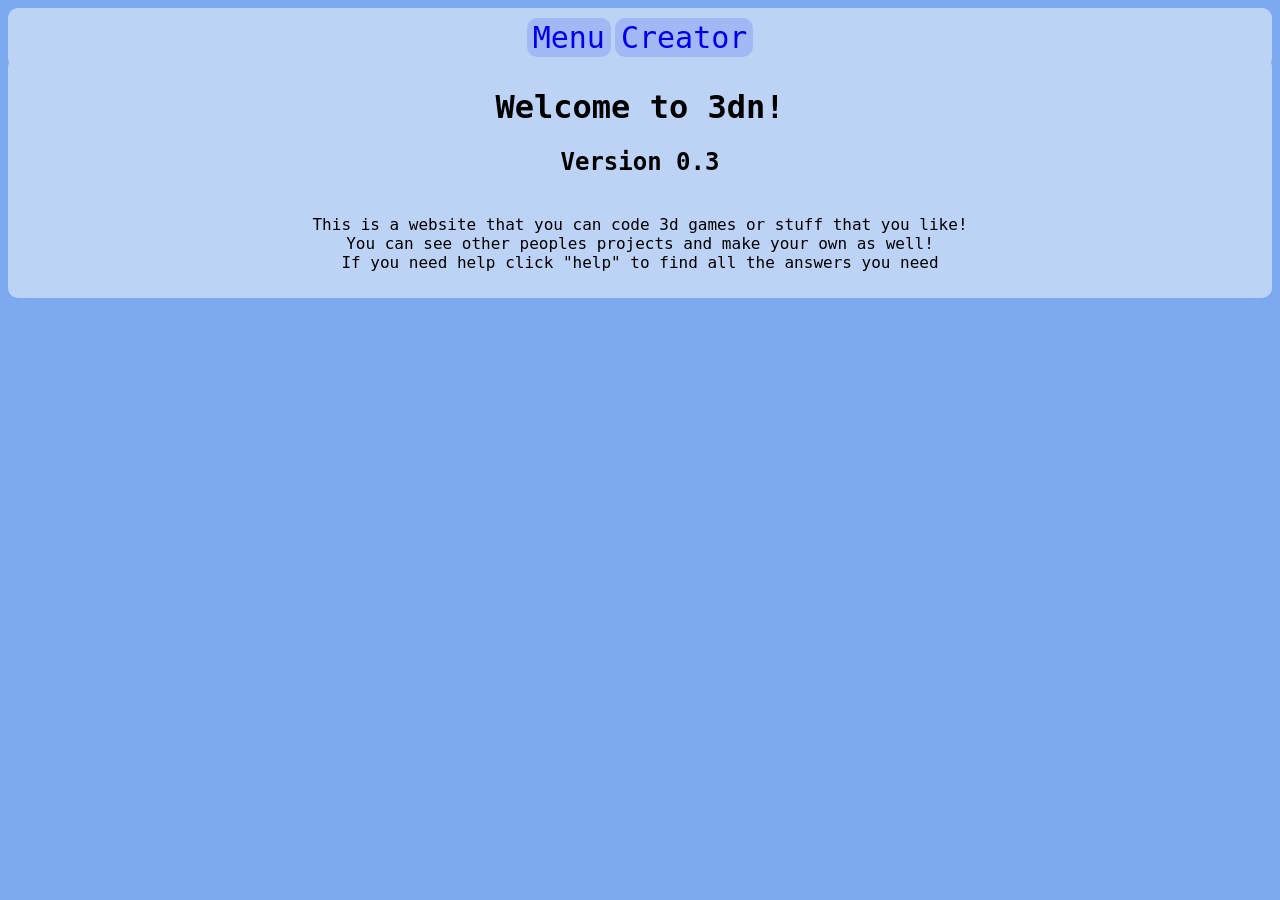
<file: index.html>
<!DOCTYPE html>
<html lang="en">
<head>
    <meta charset="UTF-8">
<title>3DN</title>
    <link rel="stylesheet" href="style.css">
	<link rel="icon" type="image/x-icon" href="3dn.png"> 
	
</head>

<body>
    <div class="centered">
        <a href="index.html" class="menu">Menu</a>
        <a href="creator.html" class="menu">Creator</a>
    <div>
    <div class="bod">
        
        <h1 >Welcome to 3dn!</h1>
        <h2>Version 0.3</h2>
        <p>
            
            <br>
            This is a website that you can code 3d games or stuff that you like!
            <br>
            You can see other peoples projects and make your own as well!
            <br>
            If you need help click "help" to find all the answers you need

        </p>
    <div>
	
</body>
</html>
</file>
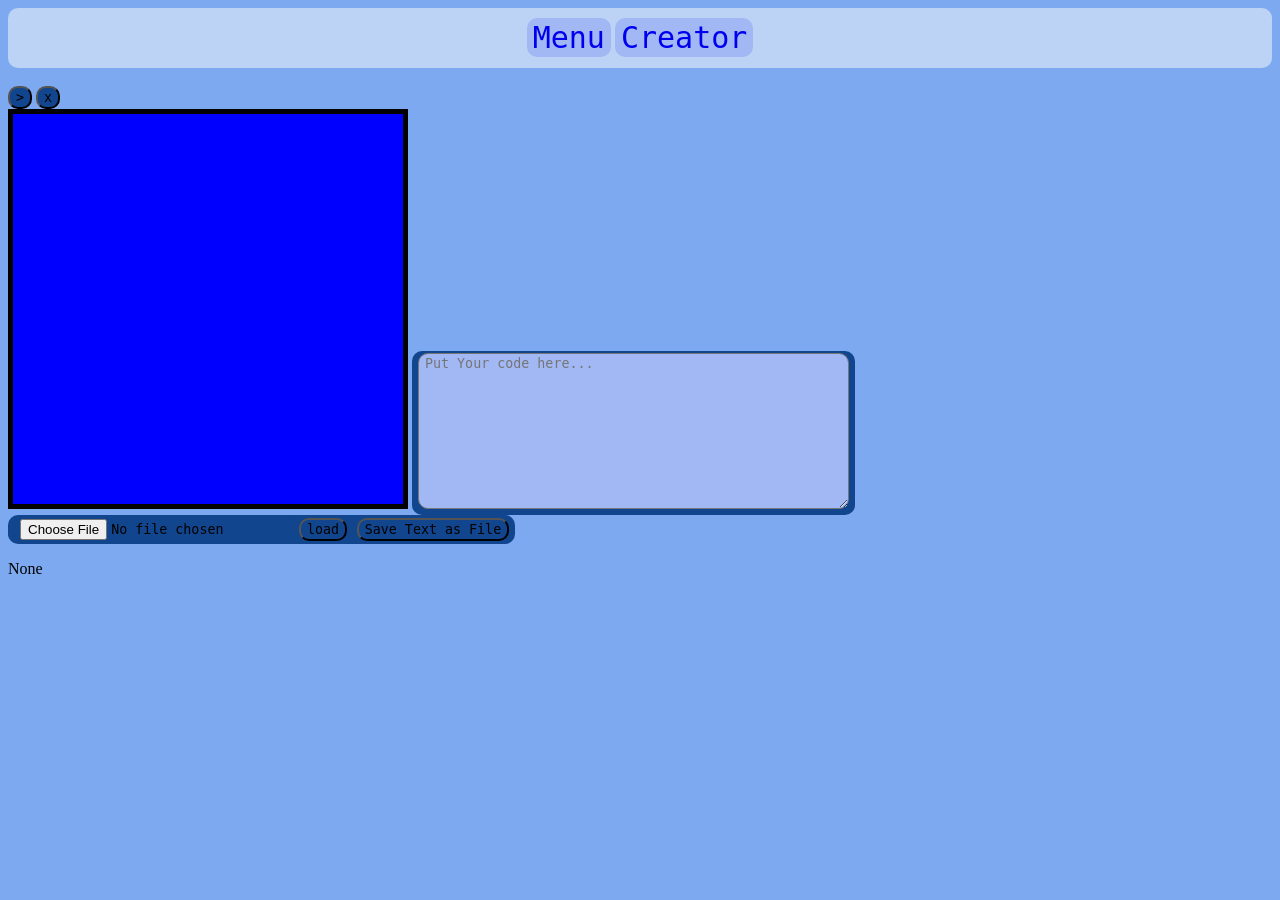
<file: creator.html>
<!DOCTYPE html>
<html lang="en">
<head>
    <meta charset="UTF-8">
<title>3DN</title>
    <link rel="stylesheet" href="style.css">
	<link rel="icon" type="image/x-icon" href="3dn.png"> 
	
</head>
<body>
	<div class="centered">
    	<a href="index.html" class="menu">Menu</a>
    	<a href="creator.html" class="menu">Creator</a>
	</div>
	<br>
	<button id="run" class="left">></button>
	<button id="STOP" class="left">x</button>
	<br>
	<canvas id="ddd" width="400" height="400"></canvas>
	<script src="https://ajax.googleapis.com/ajax/libs/jquery/3.7.1/jquery.min.js"></script>
	<div class="left">	
	<textarea  class="left1" placeholder="Put Your code here..." id="code" rows="10" cols="50"></textarea>
	</div>
	<br>
	<div class="left">	
		<input type="file" id="file" class="left" ><button  id="upbtm"  class="left">load</button></input>
		<button id="downloadBtm"  class="left" >Save Text as File</button class="left">
		</div>
	<script>
		$("#upbtm").click(function(){
			const fi = $('#file')[0]
			const file = fi.files[0]
			const reader = new FileReader();
			reader.onload = function(event){
				const cont = event.target.result
				$('#code').val(cont); 
			}
			reader.readAsText(file);
		})
		$("#downloadBtm").click(function(){
			const t = $("#code").val()
			const blob = new Blob([t],{ type: 'text/plain' })
			const du = window.URL.createObjectURL(blob)
			$('<a>', {
    href: du,
    download: 'code.txt'
  }).appendTo('body').get(0).click(); 

  
  window.URL.revokeObjectURL(du);
  $('a[href="' + du + '"]').remove();
});


	</script>
	<script>
		 
		const canvas = document.getElementById("ddd");
        const ctx = canvas.getContext("2d");
		ctx.lineWidth="10"
		ctx.beginPath()
		ctx.moveTo(0,0)
		ctx.lineTo(400,0)
		ctx.moveTo(400,0)
		ctx.lineTo(400,400)
		ctx.moveTo(400,400)
		ctx.lineTo(0,400)
		ctx.moveTo(0,400)
		ctx.lineTo(0,0)
		ctx.stroke()
		ctx.closePath()

	</script>
	<p id="keyt">None</p>
	
	<script>
		const canvwas = document.getElementById("ddd");
		const d = canvwas.getContext("2d");
		var px = 0
		var py = 0
		var pz = 0
		var r = ""
		var mam = 5
		var cx = 0
		var cy = 0
		var cz = 1
		var ry = 0
		var rx =0
		
		
		var fl = -300
		var setpnts = function(x,y,z){
		    
			px = (Math.cos(rx)*(x-cx))+(Math.sin(rx)*(z-cz))
			
			py = (Math.cos(ry) * (y - cy)) + (Math.sin(ry) * ((Math.sin(rx) * (x - cx)) - (Math.cos(rx) * (z - cz))))
    		pz = (Math.sin(ry) * (y - cy)) - (Math.cos(ry) * ((Math.sin(rx)*(x-cx))-(Math.cos(rx)*(z-cz))))

			px=px-3
		}
		
		var point = function(x,y,z){
		    setpnts(x,y,z)
			if (pz>0){
				d.moveTo(((px+3)/pz)*(fl*-1)+200,(py/pz)*fl+200)
			}
		}
		
		var drawto = function(x,y,z){
		    setpnts(x,y,z)
			if (pz>0){
				d.lineTo(((px+3)/pz)*(fl*-1)+200,(py/pz)*fl+200)
			}
		}
		var z_sorting = [];
		var cube = function(x,y,z,sx,sy,sz,c,cc){
			d.fillStyle = c
			setpnts((x),y+sy/2,z)
			z_sorting.push({
			depth: pz,
			draw: function(){
			d.lineWidth = 9;
			d.beginPath()
			point((x)+sx/2,y+sy/2,z-sz/2)
			drawto((x)+sx/2,y+sy/2,z+sz/2)
			drawto((x)-sx/2,y+sy/2,z+sz/2)
			drawto((x)-sx/2,y+sy/2,z-sz/2)
			drawto((x)+sx/2,y+sy/2,z-sz/2)
			d.closePath()
			d.fillStyle = c
			d.fill()
		}})
			setpnts((x),y-sy/2,z)
			z_sorting.push({
			depth: pz,
			draw: function(){
			d.beginPath()
			point((x)+sx/2,y-sy/2,z-sz/2)
			drawto((x)+sx/2,y-sy/2,z+sz/2)
			drawto((x)-sx/2,y-sy/2,z+sz/2)
			drawto((x)-sx/2,y-sy/2,z-sz/2)
			drawto((x)+sx/2,y-sy/2,z-sz/2)
			d.closePath()
			d.fillStyle = c
			d.fill()
			}})
			//f side
			setpnts((x),y,z-sz/2)
			z_sorting.push({
			depth: pz,
			draw: function(){
			d.beginPath()	
			point((x)-sx/2,y+sy/2,z-sz/2)
			drawto((x)+sx/2,y+sy/2,z-sz/2)
			drawto((x)+sx/2,y-sy/2,z-sz/2)
			drawto((x)-sx/2,y-sy/2,z-sz/2)
			drawto((x)-sx/2,y+sy/2,z-sz/2)
			d.closePath()
			d.fillStyle = c
			d.fill()
			}})
			setpnts((x),y,z+sz/2)
			z_sorting.push({
			depth: pz,
			draw: function(){
			d.beginPath()
			point((x)-sx/2,y+sy/2,z+sz/2)
			drawto((x)+sx/2,y+sy/2,z+sz/2)
			drawto((x)+sx/2,y-sy/2,z+sz/2) 
			drawto((x)-sx/2,y-sy/2,z+sz/2)
			drawto((x)-sx/2,y+sy/2,z+sz/2)
			d.closePath()
			d.fillStyle = c
			d.fill()
			//b side
			}})
			setpnts((x)-sx/2,y,z)
			z_sorting.push({
			depth: pz,
			draw: function(){
			d.beginPath()
			setpnts((x)-sx/2,y+sy/2,z-sz/2)
			point((x)-sx/2,y+sy/2,z-sz/2)
			drawto((x)-sx/2,y+sy/2,z+sz/2)
			drawto((x)-sx/2,y-sy/2,z+sz/2)
			drawto((x)-sx/2,y-sy/2,z-sz/2)
			drawto((x)-sx/2,y+sy/2,z-sz/2)
			d.closePath()
			d.fillStyle = c
			d.fill()
			}})
			setpnts((x)+sx/2,y,z)
			z_sorting.push({
			depth: pz,
			draw: function(){
			d.beginPath()
			point((x)+sx/2,y+sy/2,z-sz/2)
			drawto((x)+sx/2,y+sy/2,z+sz/2)
			drawto((x)+sx/2,y-sy/2,z+sz/2)
			drawto((x)+sx/2,y-sy/2,z-sz/2)
			drawto((x)+sx/2,y+sy/2,z-sz/2)
			d.closePath()
			d.fillStyle = c
			d.fill()
			}})
			
			
			
			
			
			
		}
		  
		
		setInterval(() =>{
			ctx.fillStyle = "blue"
			ctx.fillRect(5,5,390,390)
			eval(r)
			z_sorting.sort((a, b) => b.depth - a.depth);
			for(var i = 0; i < z_sorting.length; i++) {
                if(z_sorting[i].depth > 0.3) {
                    z_sorting[i].draw();
                }
            }
			eval(r)
			ctx.strokeStyle = "black"
			ctx.lineWidth="10"
			ctx.beginPath()
			ctx.moveTo(0,0)
			ctx.lineTo(400,0)
			ctx.moveTo(400,0)
			ctx.lineTo(400,400)
			ctx.moveTo(400,400)
			ctx.lineTo(0,400)
			ctx.moveTo(0,400)
			ctx.lineTo(0,0)
			ctx.stroke()
			ctx.closePath()
			z_sorting=[]
			
	
		},60)
			
		
		
	</script>
	<script>
		$(document).keydown(function(event) {
			if(event.key==="ArrowLeft"){
				rx+=0.1
			}
			if(event.key==="ArrowUp"){
				ry+=0.1
			}
			if(event.key==="ArrowDown"){
				ry-=0.1
			}
			if(event.key==="ArrowRight"){
				rx-=0.1
			}
			if(event.key==="w"){
				cx+=Math.sin(rx)*-0.5
				cz+=Math.cos(rx)*0.5
				
			}
			if(event.key==="s"){
				cx+=Math.sin(rx)*0.5
				cz+=Math.cos(rx)*-0.5
				
			}
			if(event.key==="a"){
				cx+=Math.cos(rx)*-0.5
				cz+=Math.sin(rx)*-0.5
				
			}
			if(event.key==="d"){
				cx+=Math.cos(rx)*0.5
				cz+=Math.sin(rx)*0.5
				
			}
			$("#keyt").text(event.key)
		})
		
		
		
	</script>
	<script>
		$("#run").click(function(event) {
  try {
    let inputCode = $("#code").val();

    eval(inputCode); 

    r = inputCode.replace(/alert\(.*?\);?/g, ""); 

  } catch (error) {
    alert("Error: " + error.message);
  }
});


$("#STOP").click(function(event) {
  r = ""; 
});

		

	</script>
</body>
</html>
</file>
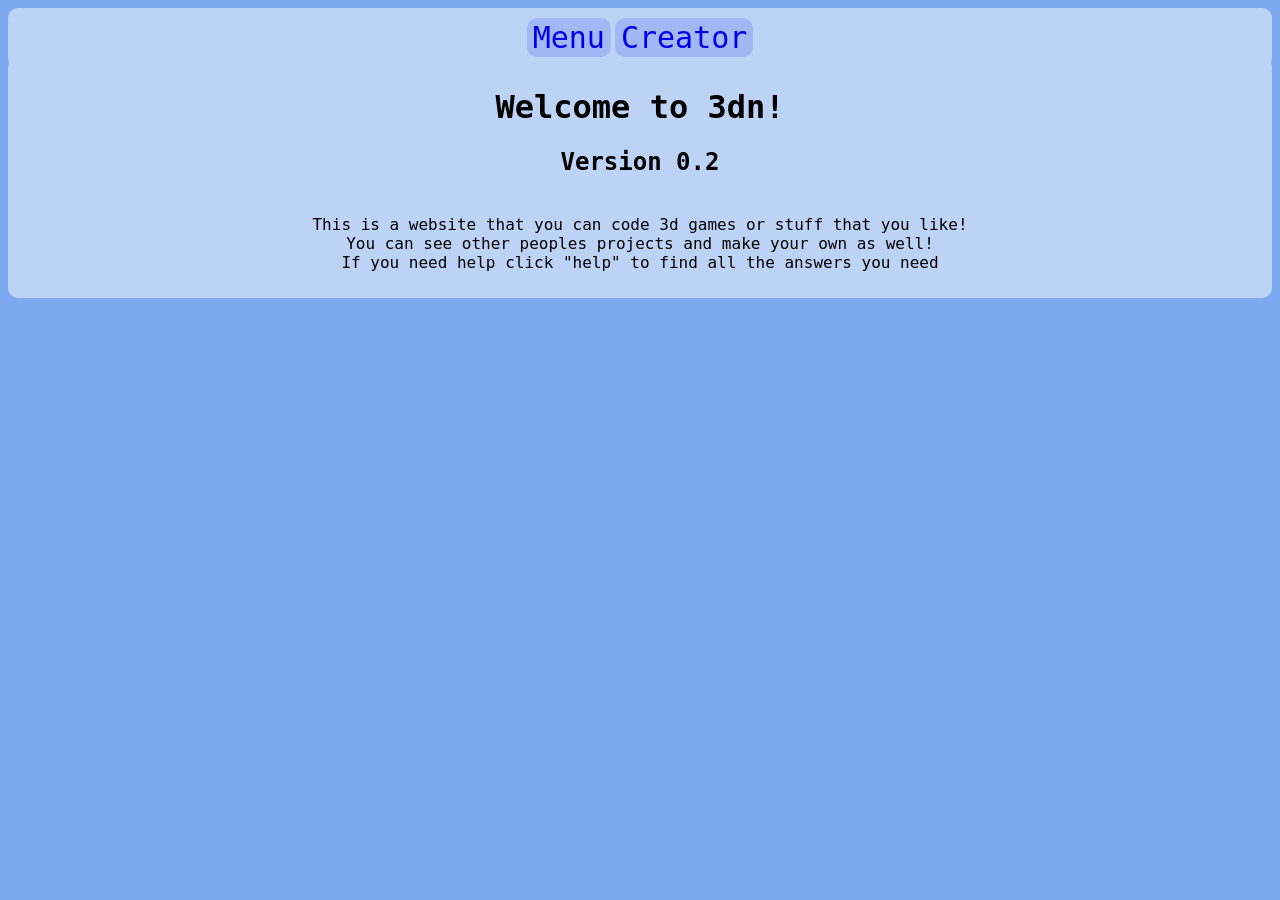
<file: Menu.html>
<!DOCTYPE html>
<html lang="en">
<head>
    <meta charset="UTF-8">
<title>3DN</title>
    <link rel="stylesheet" href="style.css">
	<link rel="icon" type="image/x-icon" href="3dn.png">
	
</head>

<body>
    <div class="centered">
        <a href="Menu.html" class="menu">Menu</a>
        <a href="creator.html" class="menu">Creator</a>
    <div>
    <div class="bod">
        
        <h1 >Welcome to 3dn!</h1>
        <h2>Version 0.2</h2>
        <p>
            
            <br>
            This is a website that you can code 3d games or stuff that you like!
            <br>
            You can see other peoples projects and make your own as well!
            <br>
            If you need help click "help" to find all the answers you need

        </p>
    <div>
	
</body>
</html>
</file>
<file: style.css>
html{
     background-color: #7da9f0;
}


.centered{
    
   text-align: center;
    background-color: #bdd3f5;
    border-radius: 10px;
    height: 50px;
    padding-top: 10px;
    
    
}
.bod{
    
   text-align: center;
    background-color: #bdd3f5;
    border-radius: 10px;
    padding-top: 10px;
    padding-bottom: 10px;
    font-family: "Google Sans Code", monospace;
  font-optical-sizing: auto;
  font-style: normal;
  font-variation-settings:
    "MONO" 1; 



     
    
}

.menu{
    background-color: #a2b8f5;
    text-align: center;
    border-radius: 10px;
    padding: 2px 6px; 
    text-decoration: none;
    font-size: 30px;
    display: inline-block; 
    font-family: "Google Sans Code", monospace;
  font-optical-sizing: auto;
  font-style: normal;
  font-variation-settings:
    "MONO" 1; 
     text-align: center; 
}
.left{
    background-color: #11458e;
    text-align: left;
    border-radius: 10px;
    padding: 2px 6px; 
    text-decoration: none;
    display: inline-block;
    font-family: "Google Sans Code", monospace;
  font-optical-sizing: auto;
  font-style: normal;
  font-variation-settings:
    "MONO" 1;  
}

.left1{
    background-color: #a2b8f5 ;
    text-align: left;
    border-radius: 10px;
    padding: 2px 6px; 
    color: #122969;
    text-decoration: none;
    display: inline-block;
    font-family: "Google Sans Code", monospace;
  font-optical-sizing: auto;
  font-weight: weight;
  font-style: normal;
  font-variation-settings:
    "MONO" 1;  
}
</file>
